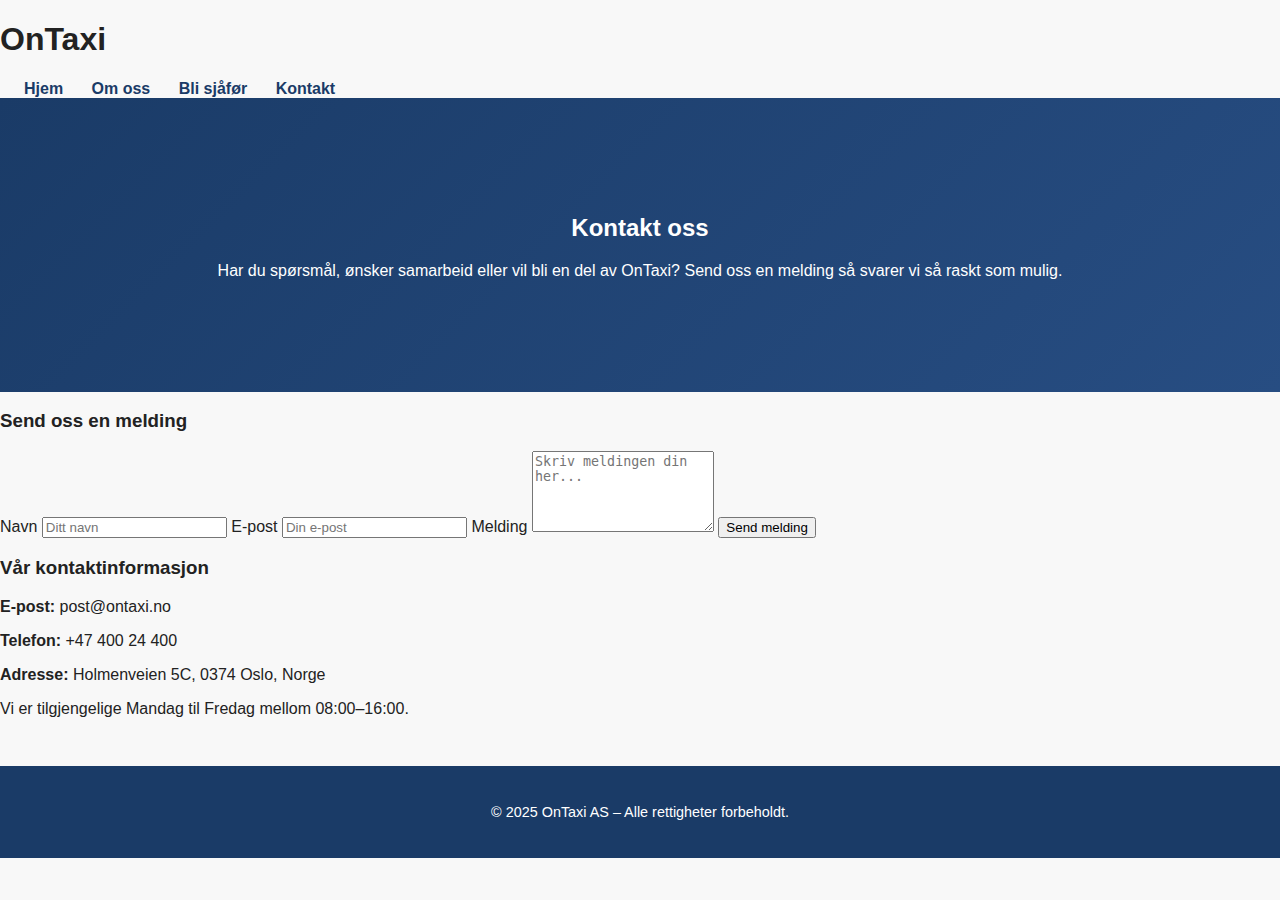
<file: 1index.htm>
<!DOCTYPE html>
<html lang="no">
<head>
  <meta charset="UTF-8">
  <meta name="viewport" content="width=device-width, initial-scale=1.0">
  <title>Kontakt oss | OnTaxi Norge</title>
  <link rel="stylesheet" href="style.css">
</head>
<body>
  <header class="topbar">
    <div class="container">
      <h1 class="logo">On<span>Taxi</span></h1>
      <nav>
        <a href="/">Hjem</a>
        <a href="/om-oss">Om oss</a>
        <a href="/bli-sjafor">Bli sjåfør</a>
        <a href="/kontakt">Kontakt</a>
      </nav>
    </div>
  </header>

  <section class="hero">
    <div class="container">
      <h2>Kontakt oss</h2>
      <p>Har du spørsmål, ønsker samarbeid eller vil bli en del av OnTaxi?  
      Send oss en melding så svarer vi så raskt som mulig.</p>
    </div>
  </section>

  <section class="contact-section">
    <div class="container">
      <div class="contact-form">
        <h3>Send oss en melding</h3>
        <form name="kontakt" method="POST" data-netlify="true">
          <input type="hidden" name="form-name" value="kontakt">
          <label for="navn">Navn</label>
          <input type="text" id="navn" name="navn" placeholder="Ditt navn" required>

          <label for="epost">E-post</label>
          <input type="email" id="epost" name="epost" placeholder="Din e-post" required>

          <label for="melding">Melding</label>
          <textarea id="melding" name="melding" rows="5" placeholder="Skriv meldingen din her..." required></textarea>

          <button type="submit">Send melding</button>
        </form>
      </div>

      <div class="contact-info">
        <h3>Vår kontaktinformasjon</h3>
        <p><strong>E-post:</strong> post@ontaxi.no</p>
        <p><strong>Telefon:</strong> +47 400 24 400</p>
        <p><strong>Adresse:</strong> Holmenveien 5C, 0374 Oslo, Norge</p>
        <p>Vi er tilgjengelige Mandag til Fredag mellom 08:00–16:00.</p>
      </div>
    </div>
  </section>

  <footer>
    <div class="container">
      <p>© 2025 OnTaxi AS – Alle rettigheter forbeholdt.</p>
    </div>
  </footer>
</body>
</html>
</file>
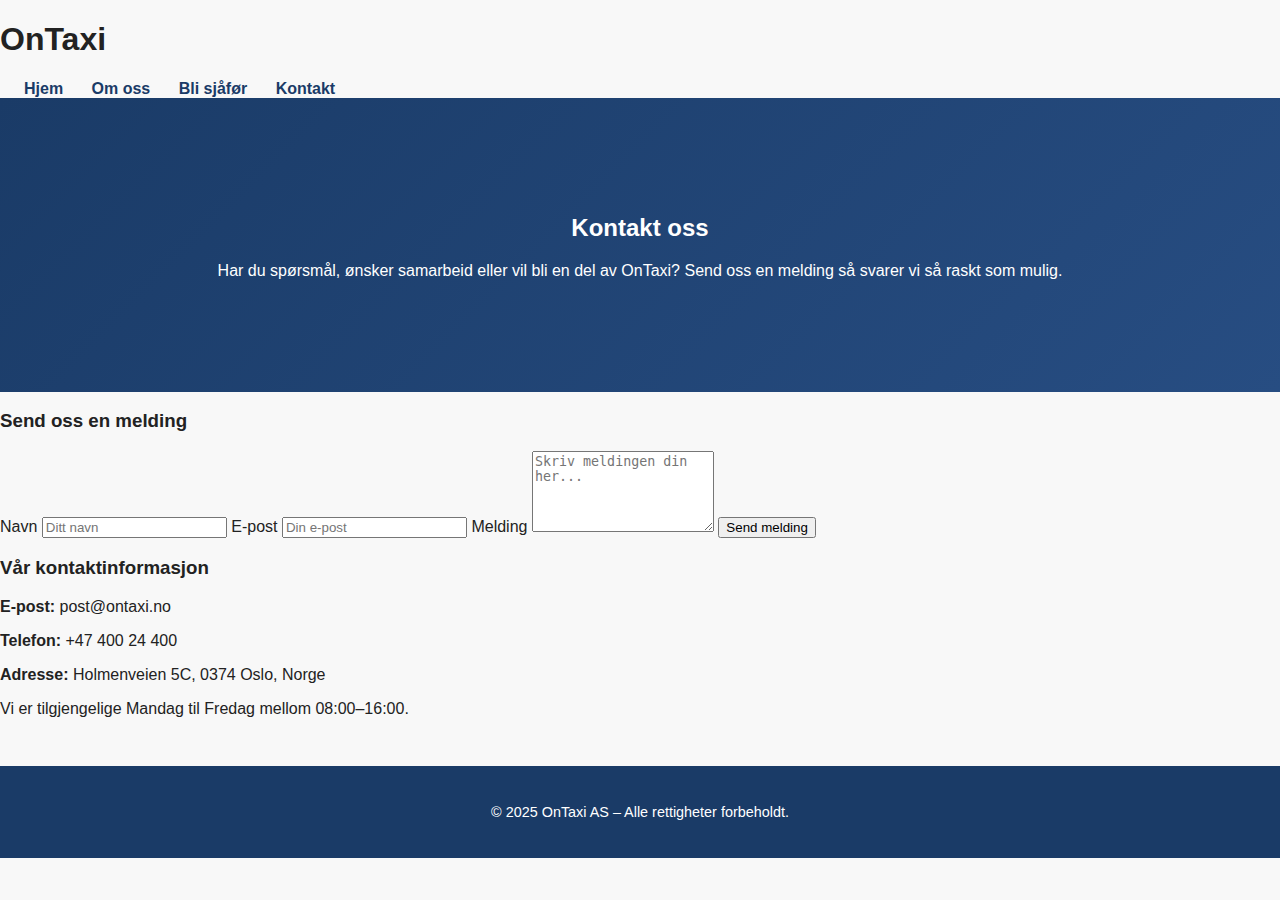
<file: 1index.html>
<!DOCTYPE html>
<html lang="no">
<head>
  <meta charset="UTF-8">
  <meta name="viewport" content="width=device-width, initial-scale=1.0">
  <title>Kontakt oss | OnTaxi Norge</title>
  <link rel="stylesheet" href="style.css">
</head>
<body>
  <header class="topbar">
    <div class="container">
      <h1 class="logo">On<span>Taxi</span></h1>
      <nav>
        <a href="/">Hjem</a>
        <a href="/om-oss">Om oss</a>
        <a href="/bli-sjafor">Bli sjåfør</a>
        <a href="/kontakt">Kontakt</a>
      </nav>
    </div>
  </header>

  <section class="hero">
    <div class="container">
      <h2>Kontakt oss</h2>
      <p>Har du spørsmål, ønsker samarbeid eller vil bli en del av OnTaxi?  
      Send oss en melding så svarer vi så raskt som mulig.</p>
    </div>
  </section>

  <section class="contact-section">
    <div class="container">
      <div class="contact-form">
        <h3>Send oss en melding</h3>
        <form name="kontakt" method="POST" data-netlify="true">
          <input type="hidden" name="form-name" value="kontakt">
          <label for="navn">Navn</label>
          <input type="text" id="navn" name="navn" placeholder="Ditt navn" required>

          <label for="epost">E-post</label>
          <input type="email" id="epost" name="epost" placeholder="Din e-post" required>

          <label for="melding">Melding</label>
          <textarea id="melding" name="melding" rows="5" placeholder="Skriv meldingen din her..." required></textarea>

          <button type="submit">Send melding</button>
        </form>
      </div>

      <div class="contact-info">
        <h3>Vår kontaktinformasjon</h3>
        <p><strong>E-post:</strong> post@ontaxi.no</p>
        <p><strong>Telefon:</strong> +47 400 24 400</p>
        <p><strong>Adresse:</strong> Holmenveien 5C, 0374 Oslo, Norge</p>
        <p>Vi er tilgjengelige Mandag til Fredag mellom 08:00–16:00.</p>
      </div>
    </div>
  </section>

  <footer>
    <div class="container">
      <p>© 2025 OnTaxi AS – Alle rettigheter forbeholdt.</p>
    </div>
  </footer>
</body>
</html>
</file>
<file: style.css>
/* === Grunnstil === */
body {
  font-family: 'Arial', sans-serif;
  margin: 0;
  background-color: #f8f8f8;
  color: #222;
}

/* === Navigasjon === */
.navbar {
  background-color: white;
  box-shadow: 0 2px 10px rgba(0,0,0,0.05);
  position: sticky;
  top: 0;
  z-index: 100;
}

.nav-container {
  width: 90%;
  max-width: 1200px;
  margin: 0 auto;
  display: flex;
  align-items: center;
  justify-content: space-between;
}

.logo img {
  height: 60px;
}

nav a {
  text-decoration: none;
  color: #1a3b67;
  margin-left: 1.5rem;
  font-weight: 600;
  transition: color 0.2s;
}

nav a:hover, nav a.active {
  color: #b33e3e;
}

/* === Hero === */
.hero {
  background: linear-gradient(135deg, #1a3b67, #274d82);
  color: white;
  text-align: center;
  padding: 6rem 1rem;
}

.hero-content h1 {
  font-size: 2.8rem;
  margin-bottom: 1rem;
}

.hero-content span {
  color: #b33e3e;
}

.hero-content p {
  font-size: 1.2rem;
  margin-bottom: 2rem;
}

.hero-buttons .btn {
  display: inline-block;
  padding: 0.8rem 1.8rem;
  border-radius: 5px;
  text-decoration: none;
  background: white;
  color: #1a3b67;
  margin: 0.4rem;
  font-weight: 600;
  border: 2px solid white;
}

.hero-buttons .btn.red {
  background: #b33e3e;
  color: white;
  border-color: #b33e3e;
}

.hero-buttons .btn.outline {
  background: transparent;
  color: white;
  border: 2px solid white;
}

.hero-buttons .btn:hover {
  opacity: 0.9;
}

/* === Info seksjon === */
.info {
  padding: 4rem 1rem;
}

.info .container {
  display: grid;
  grid-template-columns: repeat(auto-fit, minmax(250px, 1fr));
  gap: 1.5rem;
}

.info-box {
  background: white;
  padding: 2rem;
  border-radius: 10px;
  box-shadow: 0 2px 10px rgba(0,0,0,0.05);
  transition: transform 0.2s;
}

.info-box:hover {
  transform: translateY(-5px);
}

.info-box h3 {
  color: #1a3b67;
  margin-bottom: 0.8rem;
}

/* === Footer === */
footer {
  background: #1a3b67;
  color: white;
  text-align: center;
  padding: 1.5rem 0;
  margin-top: 3rem;
  font-size: 0.9rem;
}

/* === Mobil === */
@media (max-width: 768px) {
  .hero-content h1 {
    font-size: 2rem;
  }

  nav {
    display: flex;
    flex-wrap: wrap;
    justify-content: center;
  }

  nav a {
    margin: 0.5rem;
  }
}
</file>
